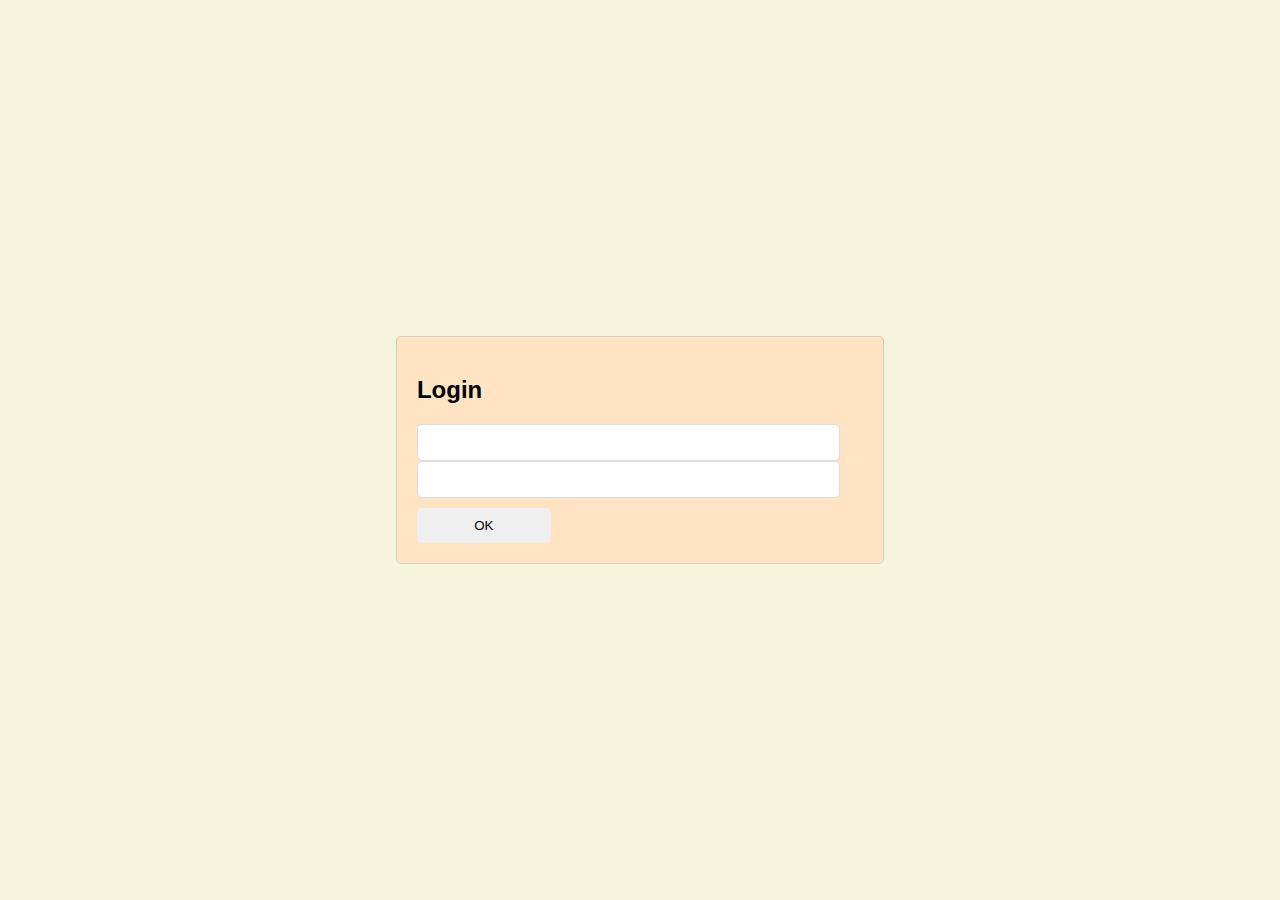
<file: index.html>
<!DOCTYPE html> 
<html lang="en">
<head>
    <meta charset="UTF-8">
    <meta name="viewport" content="width=device-width, initial-scale=1.0">
    <title>Document</title>
    <style>
        body {
            font-family: Arial, sans-serif;
            background-color: beige;
            display: flex;
            justify-content: center;
            align-items: center;
            height: 100vh;
            margin: 0;
        }

        .login-contation {
            background-color: bisque;
            padding: 20px;
            border: 1px solid #ccc;
            border-radius: 5px;
        }

        .login-contation h2 {
            margin-bottom: 20px;

        }

        .login-contation input {
            width: 90%;
            padding: 10px;

            border: 1px solid #dddddd;
            border-radius: 5px;
        }

        .login-contation button{
            width: 30%;
            padding: 10px;
            margin-top: 10px;
            border: none;
            border-radius: 5px;
            cursor: pointer;
        }

    </style>
</head>
<body>

    <div class="login-contation">
        <h2>Login</h2>
        <form action="/login" method="post">
            <input type="text" id="username" name="username" required>
            <input type="password" id="password" name="password" required>
            <button type="submit">OK</button>
        </form>
    </div>
    
</body>
</html> 

<!-- <!DOCTYPE html>
<html lang="en">
<head>
    <meta charset="UTF-8">
    <meta name="viewport" content="width=device-width, initial-scale=1.0">
    <title>????</title>
    <style>
        body {
            font-family: Arial, sans-serif;
            background-color: beige;
            display: flex;
            justify-content: center;
            align-items: center;
            height: 100vh; 
            margin: 0; 
        }

        .login-contation {
            background-color: bisque;
            padding: 20px;
            border: 1px solid #847ba4;
            border-radius: 5px;
            width: 300px; 
        }

        .login-contation h2 {
            margin-bottom: 20px;
            text-align: center; 
        }

        .login-contation input {
            width: 100%;
            padding: 10px;
            margin: 10px 0;
            border: 1px solid #ddd;
            border-radius: 5px;
        }

        .login-contation button {
            width: 100%;
            padding: 10px;
            margin-top: 10px;
            border-radius: 5px;
            background-color: #f67fca;
            color: white;
        }

        .login-contation button:hover {
            background-color: #e491ec;
        }

    </style>
</head>
<body>

    <div class="login-contation">
        <h2>Login</h2>
        <form action="/login" method="post">
            <input type="text" id="username" name="username" placeholder="Username" required>
            <input type="password" id="password" name="password" placeholder="Password" required>
            <button type="submit">OK</button>
        </form>
    </div>
    
</body>
</html> -->
</file>
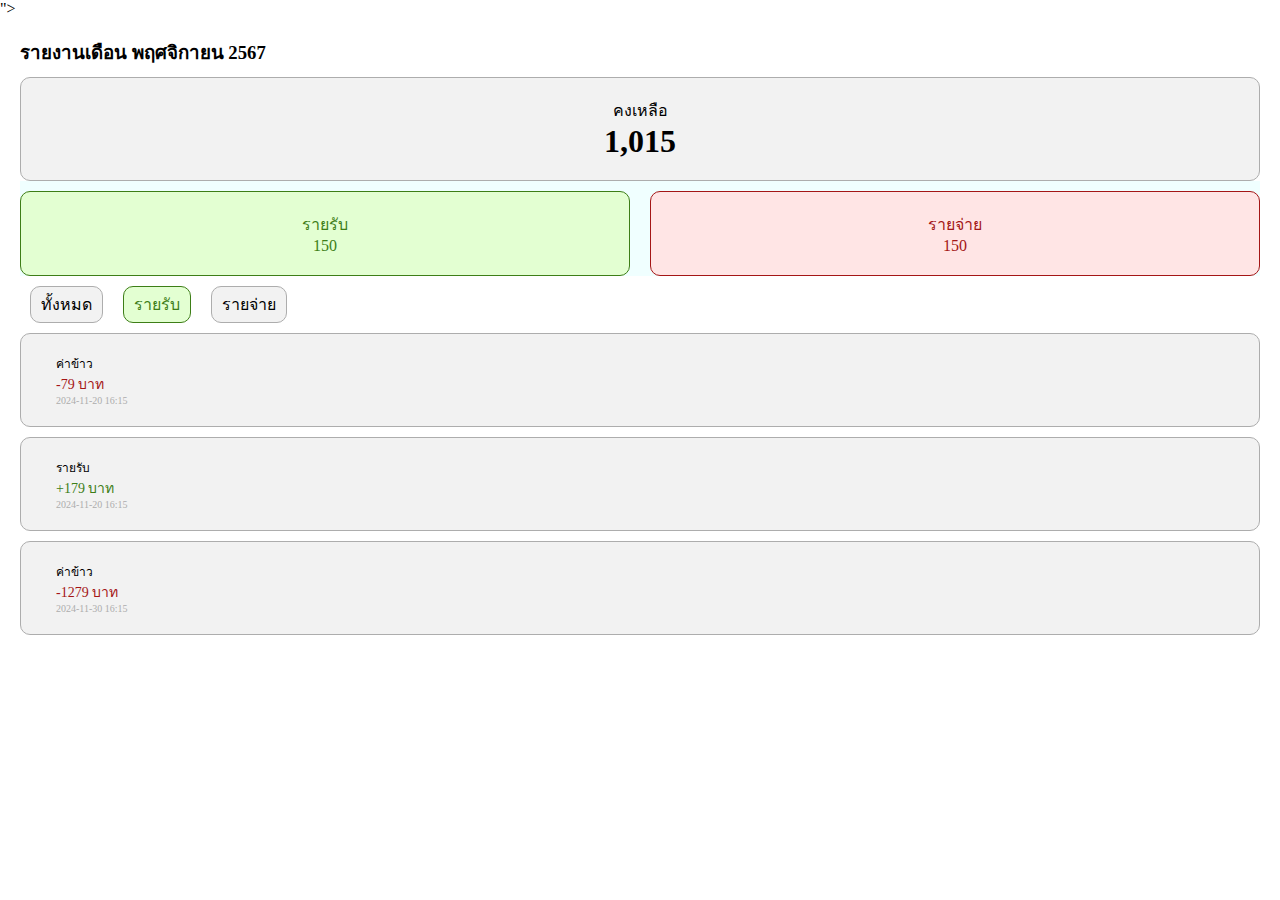
<file: margi.html>
<!DOCTYPE html>
<html lang="en">
<head>
    <meta charset="UTF-8">
    <meta name="viewport" content="width=device-width, initial-scale=1.0">
    <title>Document</title>

    <link rel="stylesheet" href="margi.css">
    <link rel="stylesheet" href="https://cdnjs.cloudflare.com/ajax/libs/font-awesome/6.7.0/css/all.min.css" integrity="sha512-9xKTRVabjVeZmc+GUW8GgSmcREDunMM+Dt/GrzchfN8tkwHizc5RP4Ok/MXFFy5rIjJjzhndFScTceq5e6GvVQ==" crossorigin="anonymous" referrerpolicy="no-referrer" />">
    
</head>
<body>
    <div class="container">
        <h3>รายงานเดือน พฤศจิกายน 2567 </h3>
        <div class="box">
            <div>คงเหลือ</div>
            <h1>1,015</h1>
        </div>
        <div style="background: azure; display: flex; justify-content: space-between;">
            <div class="box success" style="margin-right: 10px;">
                <p>รายรับ</p>
                <p>150</p>
            </div>
            <div class="box danger" style="margin-left: 10px;">
                <p>รายจ่าย</p>
                <p>150</p>
            </div>
        </div>
        <div style=" display: flex; margin-top: 10px;" >
            <div class="tag">ทั้งหมด</div>
            <div class="tag active">รายรับ</div>
            <div class="tag">รายจ่าย</div>
        </div>
        <div style="margin-top: 10px;">
            <div class="statement">
                <i class="fa-solid fa-basket-shopping" style="font-size: 20px;"></i>
                <div style="margin-left: 15px;">
                    <p style="font-size: 12px;">ค่าข้าว</p>
                    <p class="text-danger" style="font-size: 14px;">-79 บาท</p>
                    <p class="text-gray" style="font-size: 10px;">2024-11-20 16:15</p>
                </div>
            </div>
            <div class="statement">
                <i class="fa-solid fa-money-bill-wave"style="font-size: 20px;"></i>
                <div style="margin-left: 15px;">
                    <p style="font-size: 12px;">รายรับ</p>
                    <p class="text-success" style="font-size: 14px;">+179 บาท</p>
                    <p class="text-gray" style="font-size: 10px;">2024-11-20 16:15</p>
                </div>
        </div>
        <div class="statement">
            <i class="fa-solid fa-basket-shopping" style="font-size: 20px;"></i>
            <div style="margin-left: 15px;">
                <p style="font-size: 12px;">ค่าข้าว</p>
                <p class="text-danger" style="font-size: 14px;">-1279 บาท</p>
                <p class="text-gray" style="font-size: 10px;">2024-11-30 16:15</p>
            </div>
    </div>
</body>
</html>
</file>
<file: margi.css>
* {
    margin: 0;
    padding: 0;
    box-sizing: border-box;
}
.container {
    padding: 20px;
}
.box{
    width: 100%;
    background: #f2f2f2;
    padding: 20px;
    display: flex;
    flex-direction: column;
    align-items: center;
    border: 1px solid #adadad;
    border-radius: 10px;
    margin-top: 10px;
}
.box.success {
    background: #e3ffd2;
    color: #3d7e17;
    border: 1px solid #3d7e17;
 }
.box.danger {
    background: #ffe5e5;
    color: #a41616;
    border: 1px solid #a41616;
 }
.box.info {
    background: #e5fff5;
    color: #16a485;
    border: 1px solid #16a485;
 }
.tag {
    background: #f2f2f2;
    margin: 0 10px;
    padding: 5px 10px;
    border: 1px solid #adadad;
    border-radius: 10px;
}
.tag.active {
    background: #e3ffd2;
    color: #3d7e17;
    border: 1px solid #3d7e17;
}
.statement {
    width: 100%;
    background: #f2f2f2;
    padding: 20px;
    display: flex;
    align-items: center;
    border: 1px solid #adadad;
    border-radius: 10px;
    margin-bottom: 10px;
}
.text-danger {
    color: #a41616;
}
.text-success {
    color: #3d7e17;
}
.text-gray{
    color: #adadad;
}
</file>
